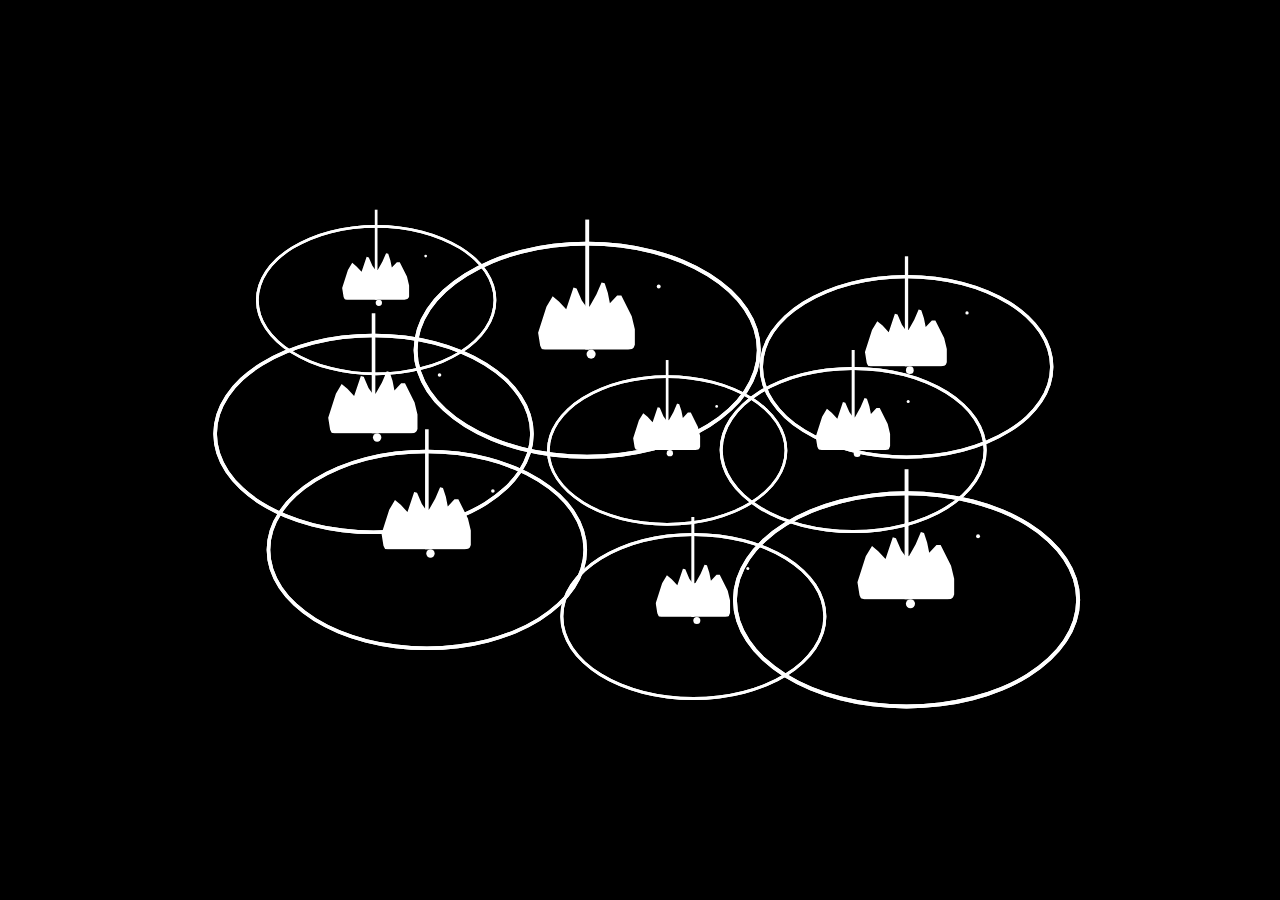
<file: html/roadmap.html>
<!DOCTYPE html>
<html lang="en">
<head>
    <meta charset="UTF-8">
    <meta name="viewport" content="width=device-width, initial-scale=1.0">
    <title>Roadmap</title>
    <link rel="stylesheet" href="/css/stylesmap.css">
</head>
<body>
    <div class="container">

        <div class="rain">
            <div class="drop"></div>
            <div class="waves">
                <div></div>
                <div></div>
            </div>
            <div class="splash"></div>
            <div class="particles">
                <div></div>
                <div></div>
                <div></div>
                <div></div>
            </div>
        </div>
    
        <div class="rain">
            <div class="drop"></div>
            <div class="waves">
                <div></div>
                <div></div>
            </div>
            <div class="splash"></div>
            <div class="particles">
                <div></div>
                <div></div>
                <div></div>
                <div></div>
            </div>
        </div>
    
        <div class="rain">
            <div class="drop"></div>
            <div class="waves">
                <div></div>
                <div></div>
            </div>
            <div class="splash"></div>
            <div class="particles">
                <div></div>
                <div></div>
                <div></div>
                <div></div>
            </div>
        </div>
    
        <div class="rain">
            <div class="drop"></div>
            <div class="waves">
                <div></div>
                <div></div>
            </div>
            <div class="splash"></div>
            <div class="particles">
                <div></div>
                <div></div>
                <div></div>
                <div></div>
            </div>
        </div>
    
        <div class="rain">
            <div class="drop"></div>
            <div class="waves">
                <div></div>
                <div></div>
            </div>
            <div class="splash"></div>
            <div class="particles">
                <div></div>
                <div></div>
                <div></div>
                <div></div>
            </div>
        </div>
    
        <div class="rain">
            <div class="drop"></div>
            <div class="waves">
                <div></div>
                <div></div>
            </div>
            <div class="splash"></div>
            <div class="particles">
                <div></div>
                <div></div>
                <div></div>
                <div></div>
            </div>
        </div>
    
        <div class="rain">
            <div class="drop"></div>
            <div class="waves">
                <div></div>
                <div></div>
            </div>
            <div class="splash"></div>
            <div class="particles">
                <div></div>
                <div></div>
                <div></div>
                <div></div>
            </div>
        </div>
    
        <div class="rain">
            <div class="drop"></div>
            <div class="waves">
                <div></div>
                <div></div>
            </div>
            <div class="splash"></div>
            <div class="particles">
                <div></div>
                <div></div>
                <div></div>
                <div></div>
            </div>
        </div>
    
        <div class="rain">
            <div class="drop"></div>
            <div class="waves">
                <div></div>
                <div></div>
            </div>
            <div class="splash"></div>
            <div class="particles">
                <div></div>
                <div></div>
                <div></div>
                <div></div>
            </div>
        </div>
    
    </div>
</body>
</html>
</file>
<file: css/stylesmap.css>
html{
	height: 100%;
}

body{
	height: 100%;
	margin: 0px;
	display: flex;
	justify-content: center;
	align-items: center;
	background-color: black;
	overflow: hidden
}

.container{
	width: 100%;
	height: 100%;
    min-width: 600px;
	max-width: 800px;
	max-height: 500px;
	display: grid;
	grid-template-columns: repeat(3, 1fr);
	grid-template-rows: repeat(3, 1fr);
}

.row{
	display: flex;
	justify-content: center;
	align-items: center;
}

.rain{
	position: relative;
	width: 100%;
	height: 100%;
}

.rain:nth-of-type(1){
	--duration: 2.9s;
	--delay: 4s;
	transform: translate(1%, 10%) scale(0.9);
}

.rain:nth-of-type(2){
	--duration: 0.9s;
	--delay: 1.2s;
	transform: translate(-20%, 40%) scale(1.3);
}

.rain:nth-of-type(3){
	--duration: 2.3s;
	--delay: 5s;
	transform: translate(0%, 50%) scale(1.1);
}

.rain:nth-of-type(4){
	--duration: 1s;
	--delay: 6s;
	transform: translate(0%, -10%) scale(1.2);
}

.rain:nth-of-type(5){
	--duration: 2.5s;
	--delay: 0s;
	transform: translate(10%, 0%) scale(0.9);
}

.rain:nth-of-type(6){
	--duration: 2s;
	--delay: 2.7s;
	transform: translate(-20%, 0%) scale(1);
}

.rain:nth-of-type(7){
	--duration: 1.8s;
	--delay: 1.3s;
	transform: translate(20%, -40%) scale(1.2);
}

.rain:nth-of-type(8){
	--duration: 2s;
	--delay: 0.5s;
	transform: translate(20%, 0%) scale(1);
}

.rain:nth-of-type(9){
	--duration: 2s;
	--delay: 0.5s;
	transform: translate(0%, -10%) scale(1.3);
}

.drop{
	background-color: white;
	width: 3px;
	height: 100px;
	position: absolute;
	top: calc(50% - 100px); 
	left: calc(50% - 1.5px);
	animation-name: fall;
	animation-duration: var(--duration);
	animation-delay: var(--delay);
	animation-iteration-count: infinite;
	animation-timing-function: ease-in;
	animation-fill-mode: backwards;
}

@keyframes fall{
	0%{
		transform: translateY(-120vh);
	}
	45%{
		transform: translateY(0%);
		opacity: 1;
	}
	46%{
		opacity: 0;
	}
	100%{
		opacity: 0;
	}
}

.waves > div{
	position: absolute;
	top:0px;
	left: 0px;
	right: 0px;
	bottom: 0px;
	border-radius: 50%;
	border: solid white 3px;
	animation-name: spread;
	animation-duration: var(--duration);
	animation-delay: var(--delay);
	animation-iteration-count: infinite;
	animation-timing-function: ease-out;
	animation-fill-mode: backwards;
}

.waves > div:nth-child(2){
	animation-delay: calc(var(--delay) + 0.3s);
	animation-timing-function: linear;
}

@keyframes spread{
	0%{
		transform: scale(0);
		opacity: 1;
	}
	40%{
		transform: scale(0);
		opacity: 1;
	}

	100%{
		transform: scale(1);
		opacity: 0;
	}
}


.splash{
	position: absolute;
	top: 10%;
	bottom: 50%;
	left: 35%;
	right: 35%;
	border-radius: 8px;
	clip-path: polygon(7% 100%, 5% 95%, 3% 80%, 11% 50%, 17% 38%, 23% 44%, 30% 53%, 37% 28%, 40% 29%, 45% 43%, 51% 53%, 59% 36%, 64% 22%, 67% 23%, 70% 34%, 72% 46%, 79% 37%, 83% 37%, 93% 61%, 96% 76%, 96% 94%, 94% 100%);
	background-color: white;
	transform-origin: bottom;
	animation-name: splash;
	animation-duration: var(--duration);
	animation-delay: var(--delay);
	animation-iteration-count: infinite;
	animation-timing-function: ease-out;
	animation-fill-mode: backwards;
}

@keyframes splash{
	0%{
		transform: scale(0.3, 0);
	}

	49%{
		transform: scale(0.3, 0);
	}

	50%{
		transform: scale(0.3, 0.3);
	}

	60%{
		transform: scale(0.7, 1);
	}

	90%{
		transform: scale(1, 0);
	}

	100%{
		transform: scale(1, 0);
	}
}

.particles > div{
	position: absolute;	
	border-radius: 100%;
	background-color: white;
	animation-duration: var(--duration);
	animation-delay: var(--delay);
	animation-iteration-count: infinite;
	animation-timing-function: ease;
	animation-fill-mode: backwards;
}

.particles > div:nth-child(1){
	width: 7px;
	height: 7px;
	top: 50%;
	left: 50%;
	animation-name: jumpLeft;
}

.particles > div:nth-child(2){
	width: 5px;
	height: 5px;
	top: 30%;
	left: 50%;
	animation-name: jumpLeft;
	animation-delay: calc(var(--delay) + 0.1s);
}

.particles > div:nth-child(3){
	width: 3px;
	height: 3px;
	top: 20%;
	left: 70%;
	animation-name: jumpRight;
	animation-delay: calc(var(--delay) + 0.15s);
}

.particles > div:nth-child(4){
	width: 5px;
	height: 5px;
	top: 30%;
	left: 50%;
	animation-name: jumpRight;
	animation-delay: calc(var(--delay) + 0.3s);
}

@keyframes jumpLeft{
	0%{
		transform: translate(0,0) scale(0);
	}

	45%{
		transform: translate(0,0) scale(0);
	}

	60%{
		transform: translate(-50px, -90px) scale(1);
	}

	100%{
		transform: translate(-60px, 0px) scale(0.1);
	}
}

@keyframes jumpRight{
	0%{
		transform: translate(0,0) scale(0);
	}

	45%{
		transform: translate(0,0) scale(0);
	}

	60%{
		transform: translate(30px, -80px) scale(1);
	}

	100%{
		transform: translate(50px, 0px) scale(0.1);
	}
}
</file>
